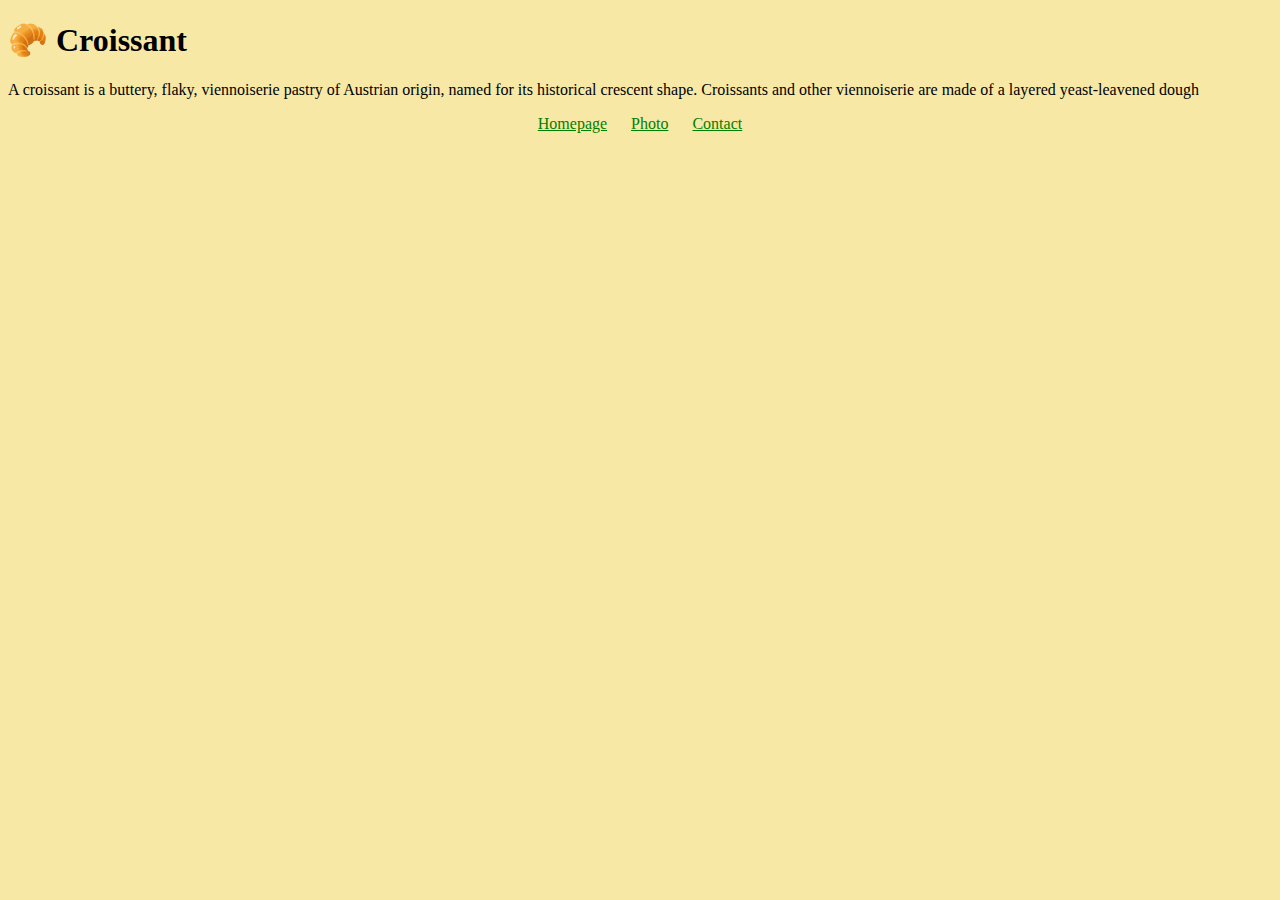
<file: index.html>
<!DOCTYPE html>
<html lang="en">
  <head>
    <meta charset="UTF-8" />
    <meta http-equiv="X-UA-Compatible" content="IE=edge" />
    <meta name="viewport" content="width=device-width, initial-scale=1.0" />
    <link
      href="https://cdn.jsdelivr.net/npm/bootstrap@5.1.3/dist/css/bootstrap.min.css"
      rel="stylesheet"
      integrity="sha384-1BmE4kWBq78iYhFldvKuhfTAU6auU8tT94WrHftjDbrCEXSU1oBoqyl2QvZ6jIW3"
      crossorigin="anonymous"
    />
    <script
      src="https://cdn.jsdelivr.net/npm/bootstrap@5.1.3/dist/js/bootstrap.bundle.min.js"
      integrity="sha384-ka7Sk0Gln4gmtz2MlQnikT1wXgYsOg+OMhuP+IlRH9sENBO0LRn5q+8nbTov4+1p"
      crossorigin="anonymous"
    ></script>
    <link rel="stylesheet" href="/styles/styles.css" />
    <title>🥐 Croissant SEO Example</title>
    <meta
      name="description"
      content="Learning about search engine optimization with croissant example"
    />
  </head>
  <body>
    <h1 class="text-center">🥐 Croissant</h1>
    <p class="text-center">
      A croissant is a buttery, flaky, viennoiserie pastry of Austrian origin,
      named for its historical crescent shape. Croissants and other viennoiserie
      are made of a layered yeast-leavened dough
    </p>
    <footer>
      <a href="/" title="Homepage"> Homepage</a>
      <a href="/photo.html" title="Photo"> Photo</a>
      <a href="/contact.html" title="Contact"> Contact</a>
    </footer>
  </body>
</html>
</file>
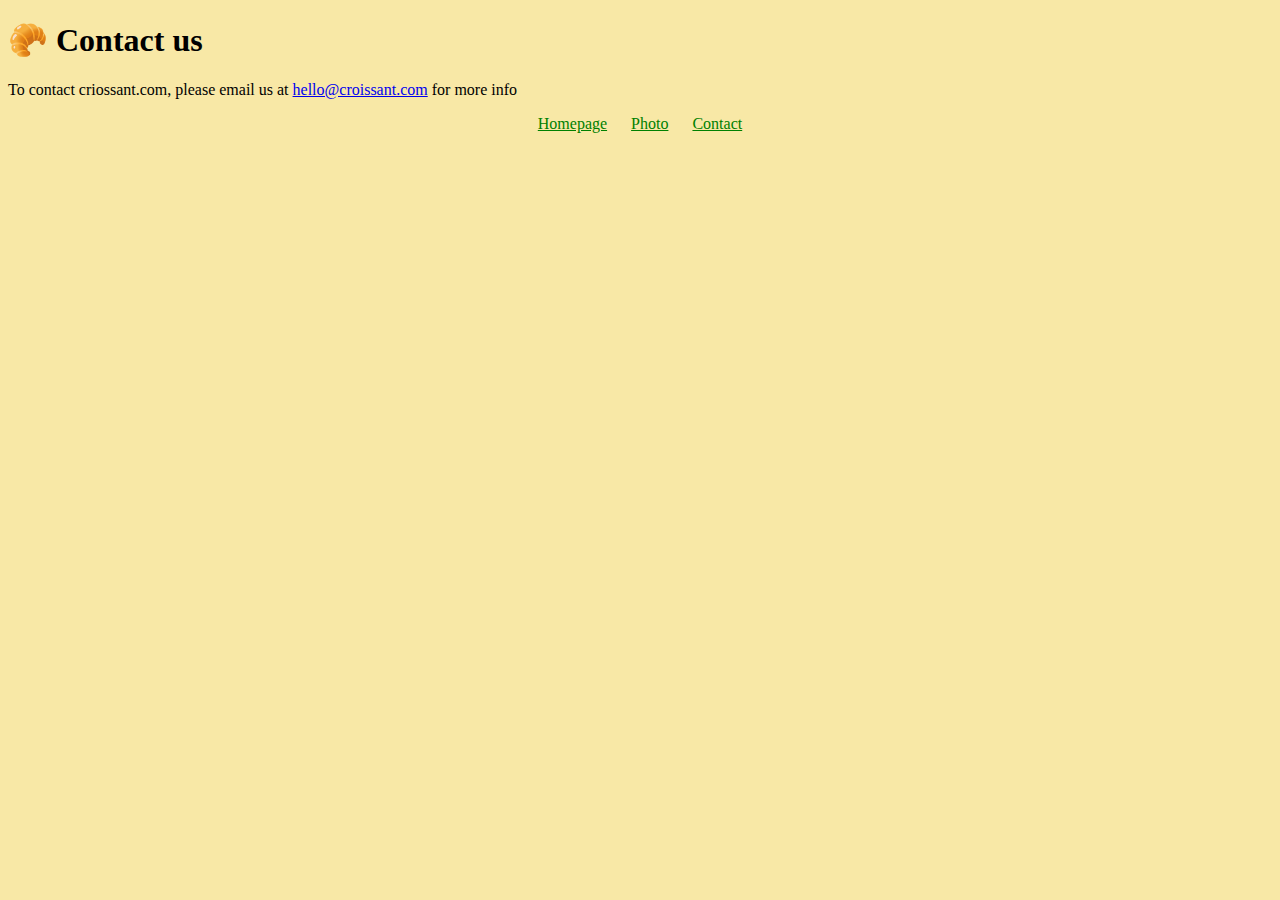
<file: contact.html>
<!DOCTYPE html>
<html lang="en">
  <head>
    <meta charset="UTF-8" />
    <meta http-equiv="X-UA-Compatible" content="IE=edge" />
    <meta name="viewport" content="width=device-width, initial-scale=1.0" />
    <link
      href="https://cdn.jsdelivr.net/npm/bootstrap@5.1.3/dist/css/bootstrap.min.css"
      rel="stylesheet"
      integrity="sha384-1BmE4kWBq78iYhFldvKuhfTAU6auU8tT94WrHftjDbrCEXSU1oBoqyl2QvZ6jIW3"
      crossorigin="anonymous"
    />
    <link rel="stylesheet" href="/styles/styles.css" />
    <script
      src="https://cdn.jsdelivr.net/npm/bootstrap@5.1.3/dist/js/bootstrap.bundle.min.js"
      integrity="sha384-ka7Sk0Gln4gmtz2MlQnikT1wXgYsOg+OMhuP+IlRH9sENBO0LRn5q+8nbTov4+1p"
      crossorigin="anonymous"
    ></script>
    <title>Contact us</title>
  </head>
  <body>
    <h1 class="text-center">🥐 Contact us</h1>
    <p class="text-center">
      To contact criossant.com, please email us at
      <a href="mail to:hello@croissant.com"> hello@croissant.com</a> for more
      info
    </p>
    <footer>
      <a href="/" title="Homepage"> Homepage</a>
      <a href="/photo.html" title="Photo"> Photo</a>
      <a href="/contact.html" title="Contact"> Contact</a>
    </footer>
  </body>
</html>
</file>
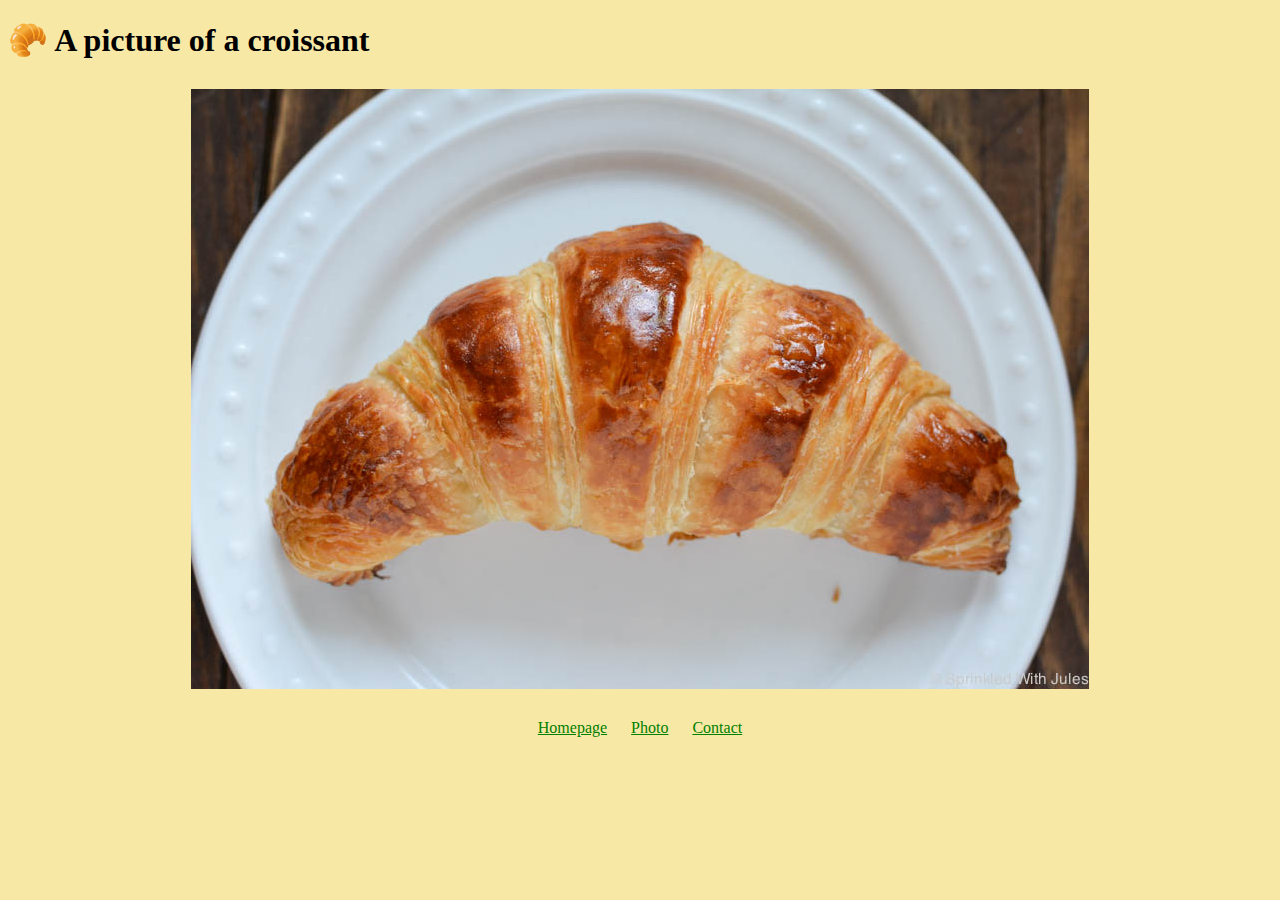
<file: photo.html>
<!DOCTYPE html>
<html lang="en">
  <head>
    <meta charset="UTF-8" />
    <meta http-equiv="X-UA-Compatible" content="IE=edge" />
    <meta name="viewport" content="width=device-width, initial-scale=1.0" />
    <link
      href="https://cdn.jsdelivr.net/npm/bootstrap@5.1.3/dist/css/bootstrap.min.css"
      rel="stylesheet"
      integrity="sha384-1BmE4kWBq78iYhFldvKuhfTAU6auU8tT94WrHftjDbrCEXSU1oBoqyl2QvZ6jIW3"
      crossorigin="anonymous"
    />
    <script
      src="https://cdn.jsdelivr.net/npm/bootstrap@5.1.3/dist/js/bootstrap.bundle.min.js"
      integrity="sha384-ka7Sk0Gln4gmtz2MlQnikT1wXgYsOg+OMhuP+IlRH9sENBO0LRn5q+8nbTov4+1p"
      crossorigin="anonymous"
    ></script>
    <link rel="stylesheet" href="/styles/styles.css" />
    <title>Croissant Photo</title>
  </head>
  <body>
    <h1 class="text-center">🥐 A picture of a croissant</h1>
    <img
      src="/images/croissant.jpeg"
      alt="croissant picture"
      class="croissant-photo"
    />
    <footer>
      <a href="/" title="Homepage"> Homepage</a>
      <a href="/photo.html" title="Photo"> Photo</a>
      <a href="/contact.html" title="Contact"> Contact</a>
    </footer>
  </body>
</html>
</file>
<file: styles/styles.css>
body {
  background: #f8e8a6;
}
footer {
  text-align: center;
}

footer a {
  margin: 0 10px;
  color: green;
}
img {
  display: block;
  margin: 30px auto;
  max-width: 100%;
}
</file>
